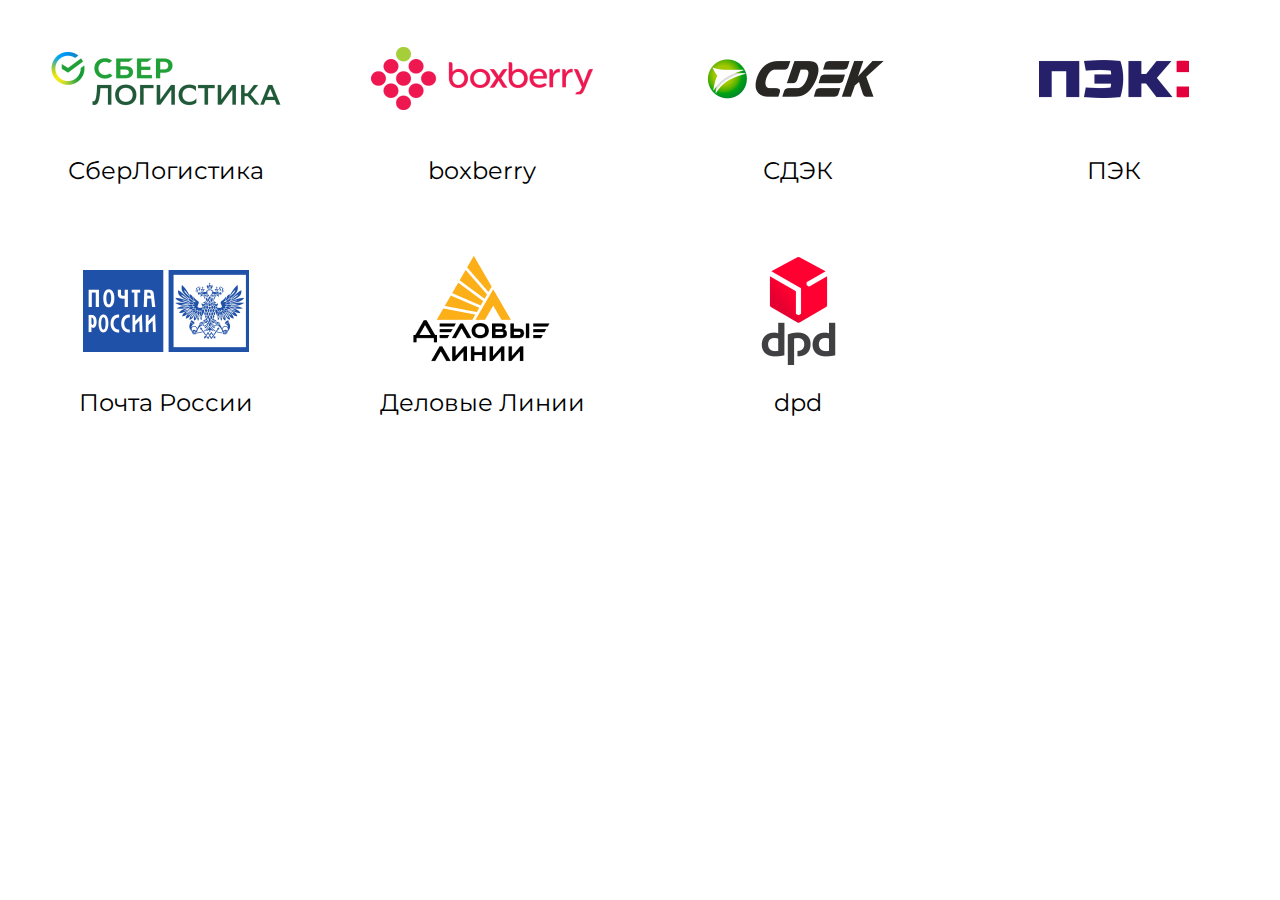
<file: index.html>
<!DOCTYPE html>
<html lang="ru">
  <head>
    <title>ART6 - icons</title>
    <meta charset="utf-8" />
    <meta http-equiv="X-UA-Compatible" content="IE=edge" />
    <meta name="viewport" content="width=device-width, initial-scale=1.0" />
    <link rel="stylesheet" href="css/main.css" />
  </head>
  <body>
    <div class="icons">
      <div class="icons__item">
        <div class="icons__logo"><img src="./images/icon1.png" alt="СберЛогистика" /></div>
        <h3 class="icons__name">Сбер&shy;Логистика</h3>
      </div>
      <div class="icons__item">
        <div class="icons__logo"><img src="./images/icon2.png" alt="boxberry" /></div>
        <h3 class="icons__name">boxberry</h3>
      </div>
      <div class="icons__item">
        <div class="icons__logo"><img src="./images/icon3.png" alt="СДЭК" /></div>
        <h3 class="icons__name">СДЭК</h3>
      </div>
      <div class="icons__item">
        <div class="icons__logo"><img src="./images/icon4.png" alt="ПЭК" /></div>
        <h3 class="icons__name">ПЭК</h3>
      </div>
      <div class="icons__item">
        <div class="icons__logo"><img src="./images/icon5.png" alt="Почта России" /></div>
        <h3 class="icons__name">Почта России</h3>
      </div>
      <div class="icons__item">
        <div class="icons__logo"><img src="./images/icon6.png" alt="Деловые Линии" /></div>
        <h3 class="icons__name">Деловые Линии</h3>
      </div>
      <div class="icons__item">
        <div class="icons__logo"><img src="./images/icon7.png" alt="dpd" /></div>
        <h3 class="icons__name">dpd</h3>
      </div>
    </div>
  </body>
</html>
</file>
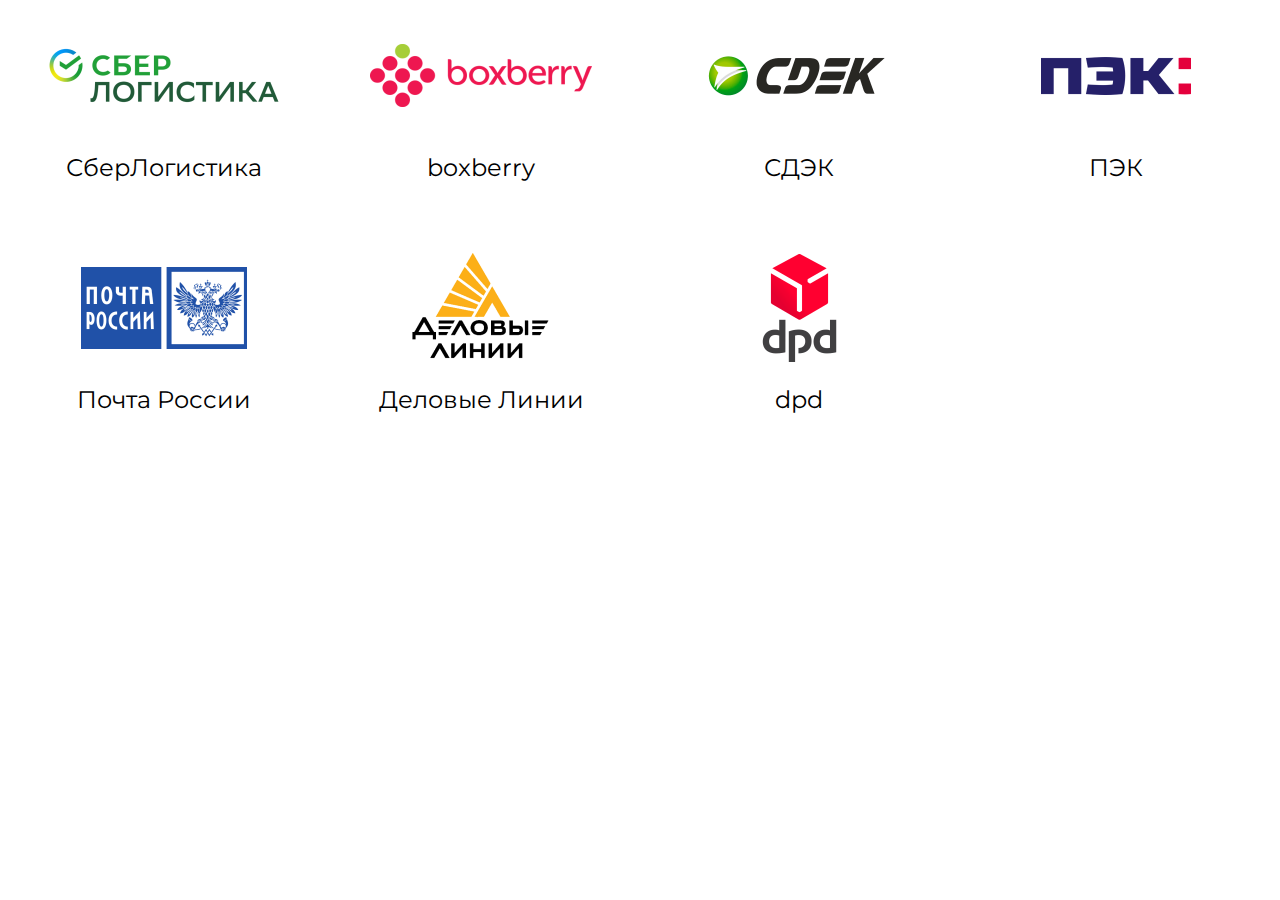
<file: html/index.html>
<!DOCTYPE html>
<html lang="ru">
  <head>
    <title>ART6 - icons</title>
    <meta charset="utf-8">
    <meta http-equiv="X-UA-Compatible" content="IE=edge">
    <meta name="viewport" content="width=device-width, initial-scale=1.0">
    <link rel="stylesheet" href="css/main.min.css">
  </head>
  <body>
    <ul class="icons">
      <li class="icons__item"> 
        <div class="icons__logo"><img src="./images/icons/icon1.png" alt="СберЛогистика"/></div>
        <h3 class="icons__name">СберЛогистика</h3>
      </li>
      <li class="icons__item"> 
        <div class="icons__logo"><img src="./images/icons/icon2.png" alt="boxberry"/></div>
        <h3 class="icons__name">boxberry</h3>
      </li>
      <li class="icons__item"> 
        <div class="icons__logo"><img src="./images/icons/icon3.png" alt="СДЭК"/></div>
        <h3 class="icons__name">СДЭК</h3>
      </li>
      <li class="icons__item"> 
        <div class="icons__logo"><img src="./images/icons/icon4.png" alt="ПЭК"/></div>
        <h3 class="icons__name">ПЭК</h3>
      </li>
      <li class="icons__item"> 
        <div class="icons__logo"><img src="./images/icons/icon5.png" alt="Почта России"/></div>
        <h3 class="icons__name">Почта России</h3>
      </li>
      <li class="icons__item"> 
        <div class="icons__logo"><img src="./images/icons/icon6.png" alt="Деловые Линии"/></div>
        <h3 class="icons__name">Деловые Линии</h3>
      </li>
      <li class="icons__item"> 
        <div class="icons__logo"><img src="./images/icons/icon7.png" alt="dpd"/></div>
        <h3 class="icons__name">dpd</h3>
      </li>
    </ul>
  </body>
</html>
</file>
<file: css/main.css>
@font-face {
  font-display: swap;
  font-family: Montserrat;
  font-style: normal;
  font-weight: 400;
  src: url(../fonts/montserrat-v25-cyrillic_latin-regular.woff2) format("woff2"), url(../fonts/montserrat-v25-cyrillic_latin-regular.ttf) format("truetype");
}
body {
  margin: 0;
}
.icons {
  box-sizing: border-box;
  max-width: 1208px;
  margin: 0 auto;
  padding: 15px 15px;
  display: grid;
  grid-template-columns: repeat(auto-fill, minmax(158px, 230px));
  -webkit-justify-content: space-between;
  -ms-flex-pack: justify;
  justify-content: space-between;
  gap: 35px 50px;
}
@media (max-width: 991px) {
  .icons {
    grid-template-columns: repeat(3, 1fr);
    gap: 35px 40px;
  }
}
@media (max-width: 575px) {
  .icons {
    grid-template-columns: repeat(2, 1fr);
  }
}
@media (max-width: 479px) {
  .icons {
    gap: 13px 44px;
  }
}
@media (max-width: 380px) {
  .icons {
    gap: 14px 20px;
  }
}
.icons__item {
  box-sizing: border-box;
}
.icons__logo {
  position: relative;
  width: 100%;
  padding-top: 55.65%;
  margin-bottom: 16px;
  box-sizing: border-box;
}
.icons__logo img {
  position: absolute;
  top: 0;
  left: 0;
  display: block;
  width: 100%;
  height: 100%;
  -o-object-fit: contain;
  object-fit: contain;
  box-sizing: border-box;
}
@media (max-width: 575px) {
  .icons__logo {
    margin-bottom: 6px;
    padding-top: 56.8%;
  }
}
.icons__name {
  margin: 0;
  padding-bottom: 29px;
  font-family: Montserrat, sans-serif;
  text-align: center;
  font-size: 24px;
  font-weight: 400;
  line-height: 1;
  color: #000;
  box-sizing: border-box;
}
@media (max-width: 1023px) {
  .icons__name {
    padding-bottom: 23px;
    font-size: 20px;
  }
}
@media (max-width: 575px) {
  .icons__name {
    padding-bottom: 20px;
    font-size: 16px;
  }
}
</file>
<file: html/css/main.min.css>
@font-face{font-display:swap;font-family:Montserrat;font-style:normal;font-weight:400;src:url(../fonts/montserrat-v25-cyrillic_latin-regular.woff2) format("woff2"),url(../fonts/montserrat-v25-cyrillic_latin-regular.ttf) format("truetype")}body{margin:0}.icons{box-sizing:border-box;max-width:1208px;margin:0 auto;padding:12px 13px;display:grid;grid-template-columns:repeat(4,230px);-webkit-justify-content:space-between;-ms-flex-pack:justify;justify-content:space-between;gap:35px 50px;list-style-type:none}@media only screen and (max-width:1099px){.icons{grid-template-columns:repeat(4,1fr)}}@media (max-width:1023px){.icons{grid-template-columns:repeat(3,1fr);gap:35px 90px}}@media (max-width:767px){.icons{gap:35px 40px}}@media only screen and (max-width:699px){.icons{grid-template-columns:repeat(2,1fr);gap:35px 90px}}@media (max-width:575px){.icons{gap:20px 70px}}@media (max-width:479px){.icons{gap:14px 44px}}.icons__item{max-width:230px;box-sizing:border-box}.icons__logo{position:relative;width:100%;padding-top:55.65%;margin-bottom:16px;box-sizing:border-box}.icons__logo img{position:absolute;top:0;left:0;display:block;width:100%;height:100%;-o-object-fit:contain;object-fit:contain;box-sizing:border-box}@media (max-width:575px){.icons__logo{margin-bottom:6px}}.icons__name{margin:0;padding-bottom:29px;font-family:Montserrat,sans-serif;text-align:center;font-size:24px;font-weight:400;line-height:1;color:#000;box-sizing:border-box}@media (max-width:1023px){.icons__name{padding-bottom:23px;font-size:20px}}@media (max-width:575px){.icons__name{padding-bottom:20px;font-size:16px}}
/*# sourceMappingURL=maps/main.min.css.map */
</file>
